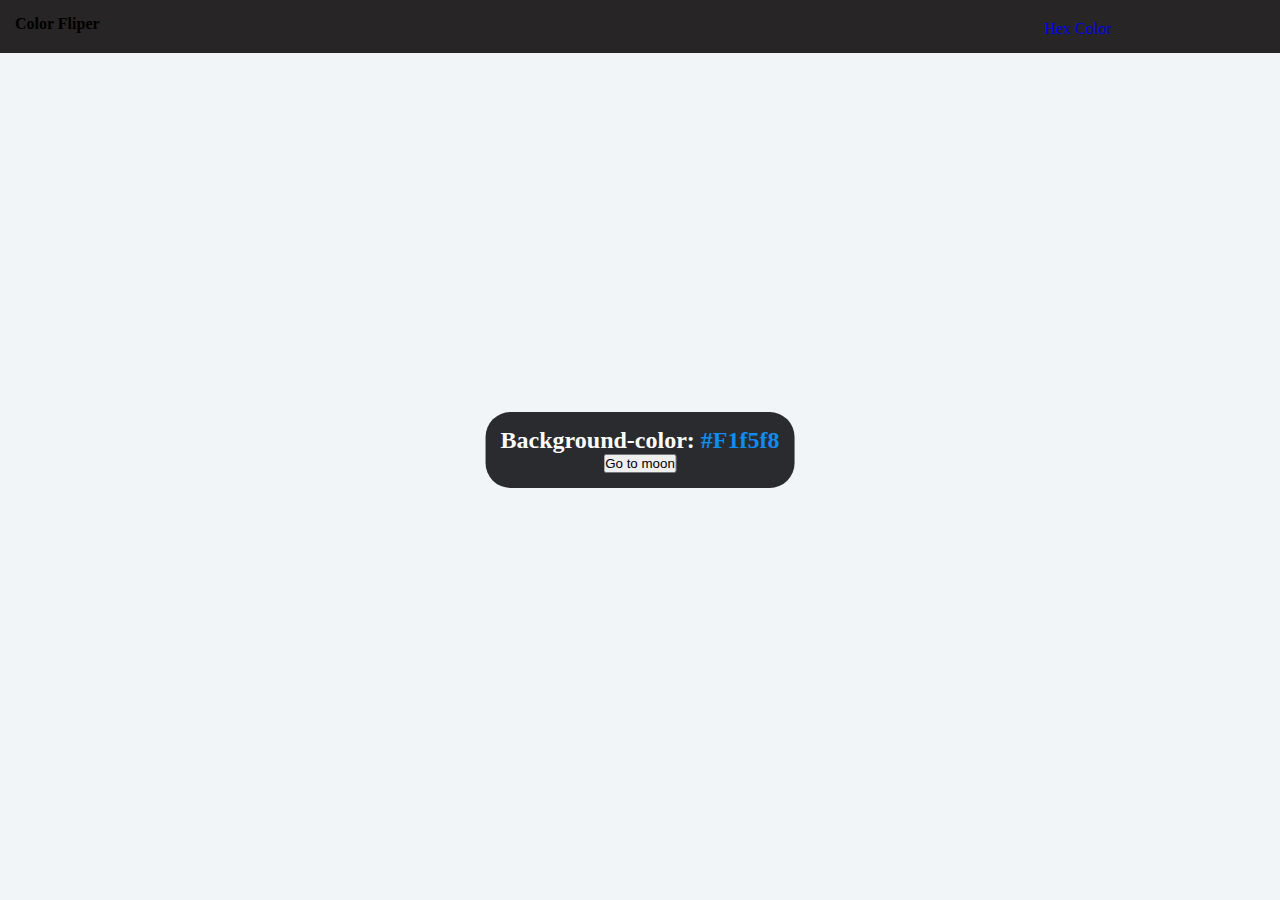
<file: hex.html>
<!DOCTYPE html>
<html lang="en">

<head>
  <meta charset="UTF-8">
  <meta http-equiv="X-UA-Compatible" content="IE=edge">
  <meta name="viewport" content="width=device-width, initial-scale=1.0">

  <!-- Bootstrap -->
  <link href="https://cdn.jsdelivr.net/npm/bootstrap@5.1.3/dist/css/bootstrap.min.css" rel="stylesheet"
    integrity="sha384-1BmE4kWBq78iYhFldvKuhfTAU6auU8tT94WrHftjDbrCEXSU1oBoqyl2QvZ6jIW3" crossorigin="anonymous">
  <title>Color-Fliper</title>

  <link rel="stylesheet" href="main.css">
</head>

<body>

  <nav class="navs">
  <h4 class="text-success text-center text-capitalize">Color Fliper</h4>

    <ul class="nav-links">
      <li>
        <a href="hex.html">Hex Color</a>
      </li>
    </ul>
  </nav>

  <main>
    <div class="container">
      <h2>Background-color: <span class="color">#F1f5f8</span></h2>
      <button class="btn btn-outline-success text-capitalize" id="action-btn">Go to moon</button>
    </div>
  </main>

  <script src="hex.js"></script>
</body>

</html>
</file>
<file: main.css>
*{
  padding: 0;
  margin: 0;
  box-sizing: border-box;
}
body{
  background-color: #F1f5f8;
}
.navs {
  padding: 15px;
  width: 100%;
  display: flex;
  justify-content: space-between;
  background-color: rgb(39, 37, 37);
}
.navs ul{
  width: 30%;
  margin-top: 5px;
  display: flex;
  list-style: none;
  justify-content: space-around;

}

.navs ul li a{
  text-decoration: none;
}
main .container{
  position: absolute;
  top: 50%;
  left: 50%;
  transform: translate(-50%, -50%);
  background-color: rgb(41, 43, 46);
  text-align: center;
  padding: 15px;
  border-radius: 25px;
}
.container h2{
  color: white;
}
.container h2 span{
  color: #108bf0;
}
</file>
